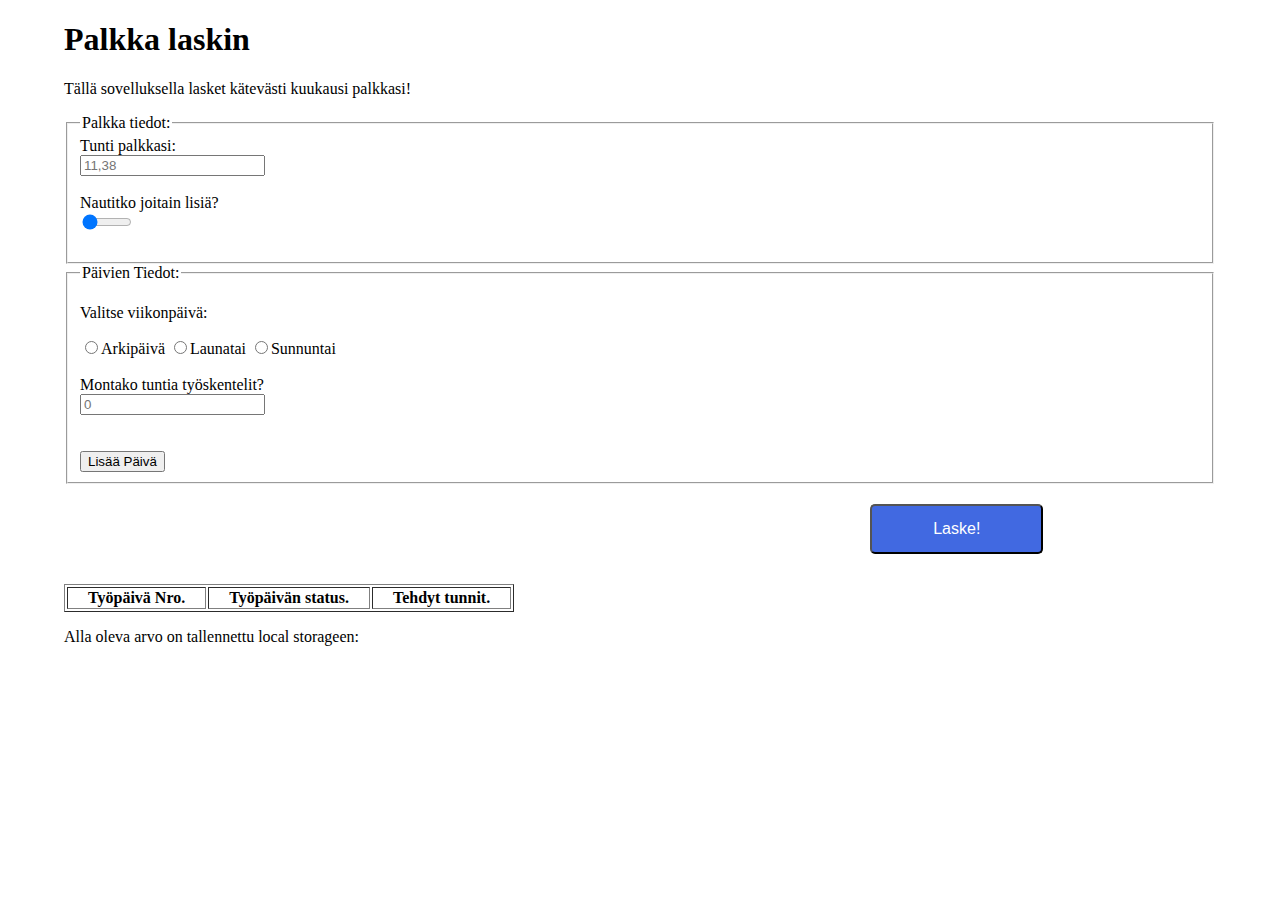
<file: index.html>
<!DOCTYPE html>
<html lang="en">
<head>
    <meta charset="UTF-8">
    <meta http-equiv="X-UA-Compatible" content="IE=edge">
    <meta name="viewport" content="width=device-width, initial-scale=1.0">
    <title>Palkka Laskin</title>
    <link href="style.css" rel="stylesheet"/>
</head>
<body>
    
    <h1>Palkka laskin</h1>
    <p>Tällä sovelluksella lasket kätevästi kuukausi palkkasi!</p>

    <form>
        <fieldset>
            <legend>Palkka tiedot:</legend>
        <label for="hpalkka">Tunti palkkasi:</label><br>
        <input type="number" id="hpalkka" placeholder="11,38"><br><br>
    
        <label>Nautitko joitain lisiä?</label>
        <div class="Slideri_alue">
            <input type="range" min="1" max="2" value="1" class="YesNo" id="lisät">
        </div>
          <br>
        <div class="lisävalinnat">
          <div class="puoliksi" id="vasen">
                <div>
                    <label>Iltalisä:</label><br>
                    <input type="range" min="1" max="2" value="1" class="YesNo" id="iLisä">
                    <br>
                    <input type="number" class="SummaField" >
                </div>
                <div>
                    <label>Yö lisä:</label><br>
                    <input type="range" min="1" max="2" value="1" class="YesNo" id="YLisä">
                    <br>
                    <input type="number" class="SummaField" >
                </div>
            </div>

            <div class="puoliksi" id="oikea">
                <div>
                    <label>Launatai lisä:</label><br>
                    <input type="range" min="1" max="2" value="1" class="YesNo" id="LLisä">
                    <br>
                    <input type="number" class="SummaField" >
                </div>
                <div>
                    <label>Sunnuntai lisä:</label><br>
                    <input type="range" min="1" max="2" value="1" class="YesNo" id="SLisä">
                    <br>
                    <input type="number"  class="SummaField" >
                </div>
            </div>
        </div> 
        </fieldset>
    </form> 


    <fieldset>
        <legend>Päivien Tiedot:</legend>
            <p class="inline">Valitse viikonpäivä:</p>
            <span><input type="radio" class="päiväValinta" name="päiväValinta" value="Arkipäivä"/>Arkipäivä</span>
            <span><input type="radio" class="päiväValinta"name="päiväValinta" value="Lauantai"/>Launatai</span>
            <span><input type="radio"class="päiväValinta" name="päiväValinta"  value="Sunnuntai"/>Sunnuntai</span>
                <!-- <p>Syötä alku ja loppumis aika:</p>
                <span><input id="alku"  type="time"/></span> - <span><input id="loppu" type="time"/></span> -->


              <br>
              <br>
                <label for="TehdytH">Montako tuntia työskentelit?</label><br>
                <input type="number" id="Tunnit" placeholder="0"><br>
            <br><br> 

        
        <button id="Lisää" >Lisää Päivä</button>

    </fieldset>

    <div class= "container">
    <button id="laskeP">Laske!</button>

    <div class="outputField">
        <h3 id="yhteensä"></h3>
      </div>
    </div>

    <table id="työListaus"  border="1">
        <tr>
        <th>Työpäivä Nro.</th>
        <th>Työpäivän status.</th>
        <th>Tehdyt tunnit.</th>
        </tr>

  </table>

  <p>Alla oleva arvo on tallennettu local storageen:</p>
  <p id="demo"></p>
    <script src="This.js"></script>
</body>
</html>
</file>
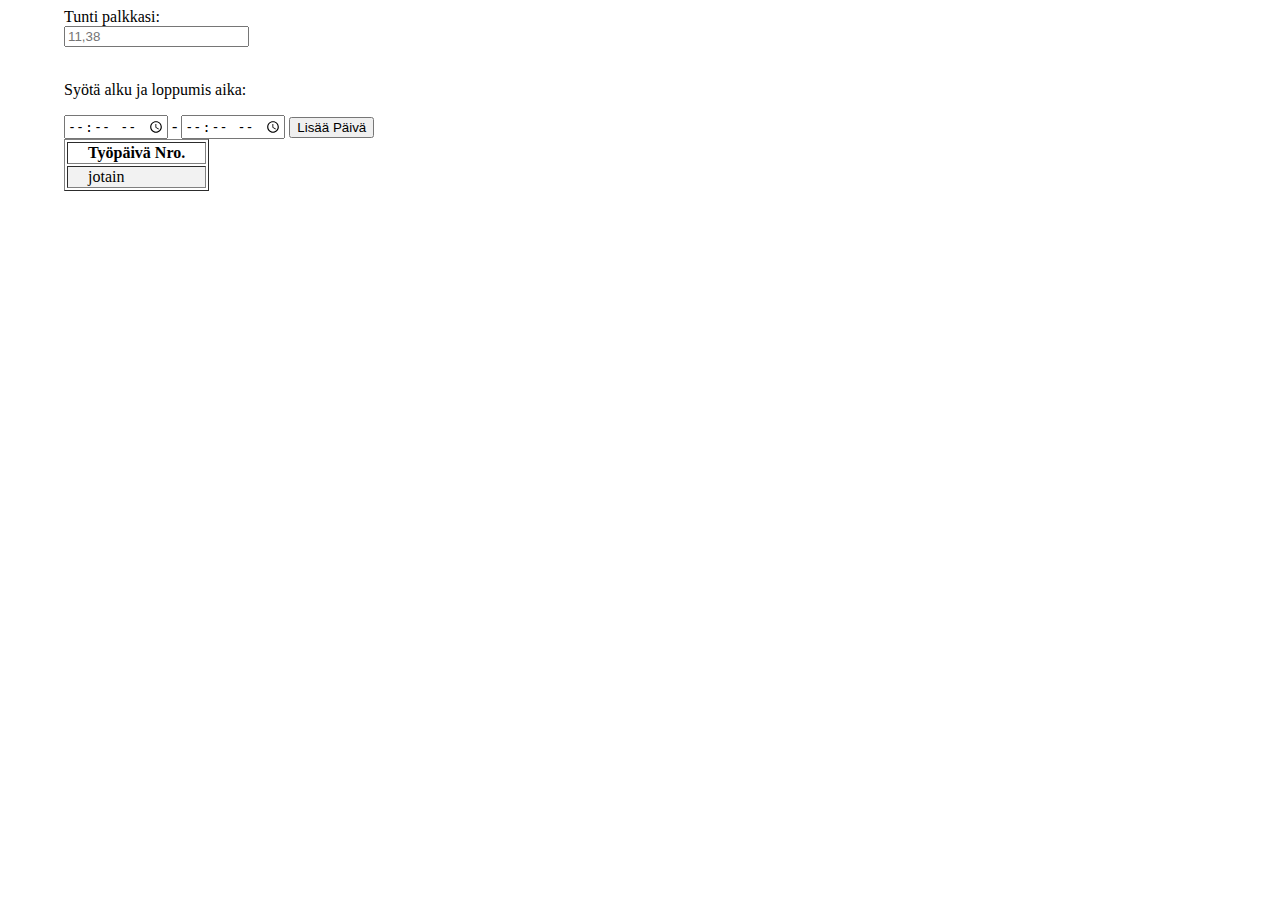
<file: testing.HTML>
<!DOCTYPE html>
<html lang="en">
<head>
    <meta charset="UTF-8">
    <meta http-equiv="X-UA-Compatible" content="IE=edge">
    <meta name="viewport" content="width=device-width, initial-scale=1.0">
    <title>Test Grounds</title>
    <link href="style.css" rel="stylesheet"/>
</head>
<body>
    
    <label for="hpalkka">Tunti palkkasi:</label><br>
    <input type="number" id="hpalkka" placeholder="11,38"><br><br>

    <p>Syötä alku ja loppumis aika:</p>
                            <span><input id="alku"  type="time"/></span> - <span><input id="loppu" type="time"/></span>
              
            <button id="Lisää" >Lisää Päivä</button>
    <br>

<table id="työListaus"  border="1">
        <tr>
        <th>Työpäivä Nro.</th>
        </tr>
    <tr>
        <td> jotain</td>
    </tr>
  </table>

    <script src="testtoo.js"></script>
</body>
</html>
</file>
<file: style.css>
body{
    width: 90%;
    margin-left: auto;
    margin-right: auto;
}
/*valinnt ja summien syötöt*/
.Slideri_alue {
    width:50%;
}
.YesNo{
    width: 50px;
}
.lisävalinnat{
    width:100%;
    
    position: relative;
}
.puoliksi {
    width:45%;    
}
#vasen {
    position: relative;
    
}
#oikea {
    
    position: absolute;
    right: 0px;
    top: 0px;
}
.SummaField {
max-width: 100px;   
}

  /*Muut tyylit*/
  .lisävalinnat {
   display: none;
  }
  .SummaField{
      display:none;
  }
  .inline span{
      display:inline;
  }
  th, td {
    text-align: left;
    padding-left: 20px;
    padding-right: 20px;
  }
  tr:nth-child(even) {
    background-color: #f2f2f2;
  }
  
  #laskeP{
      color:rgb(255, 255, 255);
      background-color:royalblue;
      cursor: pointer;
      font-size: 16px;
      padding: 14px 28px;
      border-radius: 5px;  
      width: 15%;
    display: block;
    position:relative;
   left:70%;
    margin-top: 20px;
    margin-bottom: 10px;
  }
  .container{
      width: 100%;
  }
  .outputField{
    font-size: 26px;
    text-align: center;
    width: 15%;
  display: block;
  position:relative;
 left:70%;
  margin-top: 20px;
  margin-bottom: 10px;
  }
</file>
